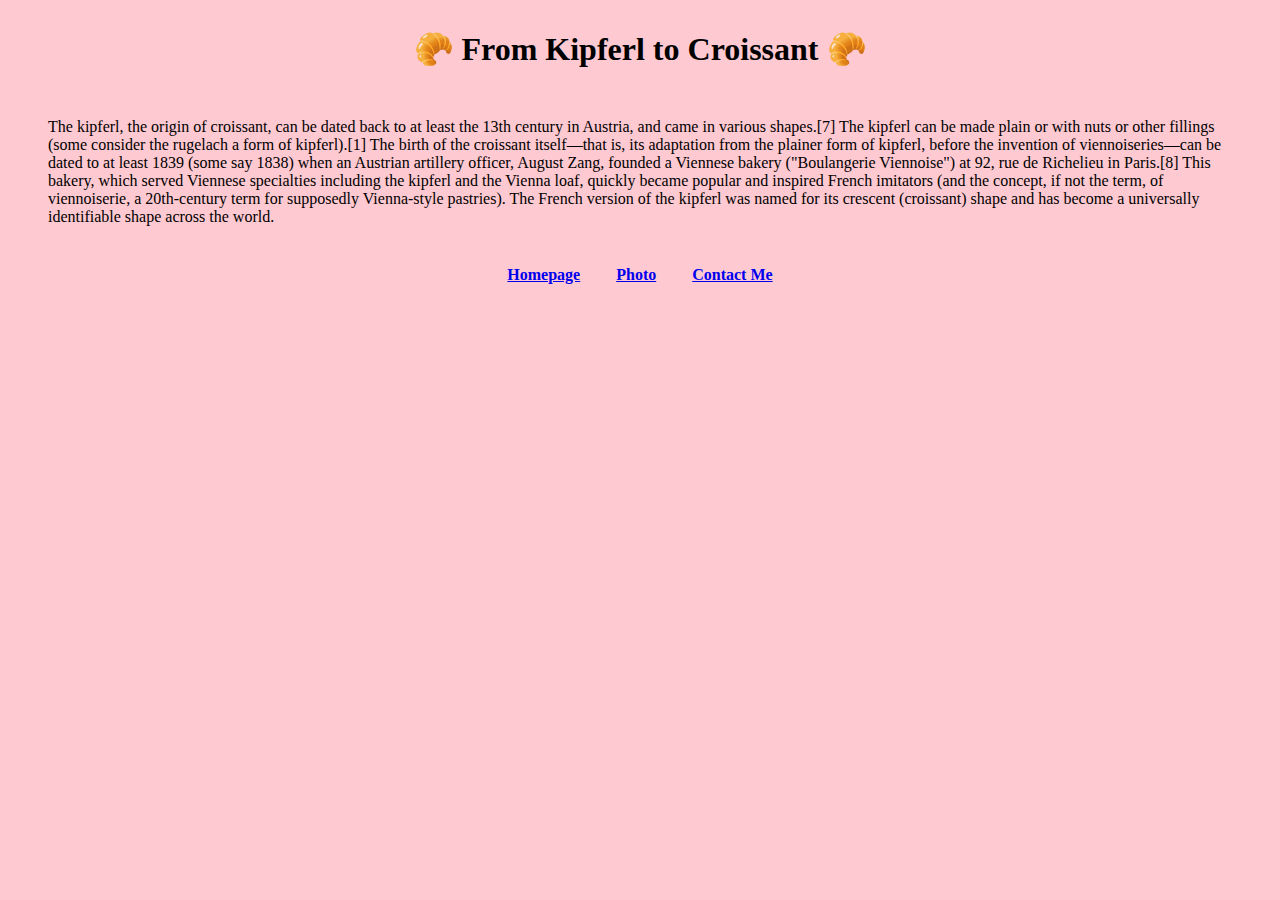
<file: index.html>
<!DOCTYPE html>
<html lang="en">
  <head>
    <meta charset="UTF-8" />
    <meta http-equiv="X-UA-Compatible" content="IE=edge" />
    <meta name="viewport" content="width=device-width, initial-scale=1.0" />
    <meta name="description" content="Croissants originated in Austria." />
    <link rel="stylesheet" href="src/style.css" />
    <title>Croissant - kipferltocroissant.com</title>
  </head>
  <body>
    <h1>🥐 From Kipferl to Croissant 🥐</h1>
    <p>
      The kipferl, the origin of croissant, can be dated back to at least the
      13th century in Austria, and came in various shapes.[7] The kipferl can be
      made plain or with nuts or other fillings (some consider the rugelach a
      form of kipferl).[1] The birth of the croissant itself—that is, its
      adaptation from the plainer form of kipferl, before the invention of
      viennoiseries—can be dated to at least 1839 (some say 1838) when an
      Austrian artillery officer, August Zang, founded a Viennese bakery
      ("Boulangerie Viennoise") at 92, rue de Richelieu in Paris.[8] This
      bakery, which served Viennese specialties including the kipferl and the
      Vienna loaf, quickly became popular and inspired French imitators (and the
      concept, if not the term, of viennoiserie, a 20th-century term for
      supposedly Vienna-style pastries). The French version of the kipferl was
      named for its crescent (croissant) shape and has become a universally
      identifiable shape across the world.
    </p>

    <footer>
      <h4><a href="/" title="Home">Homepage</a></h4>
      <h4><a href="/photo.html" title="Croissant Photo">Photo</a></h4>
      <h4><a href="/contact.html" title="Contact Me">Contact Me</a></h4>
    </footer>
  </body>
</html>
</file>
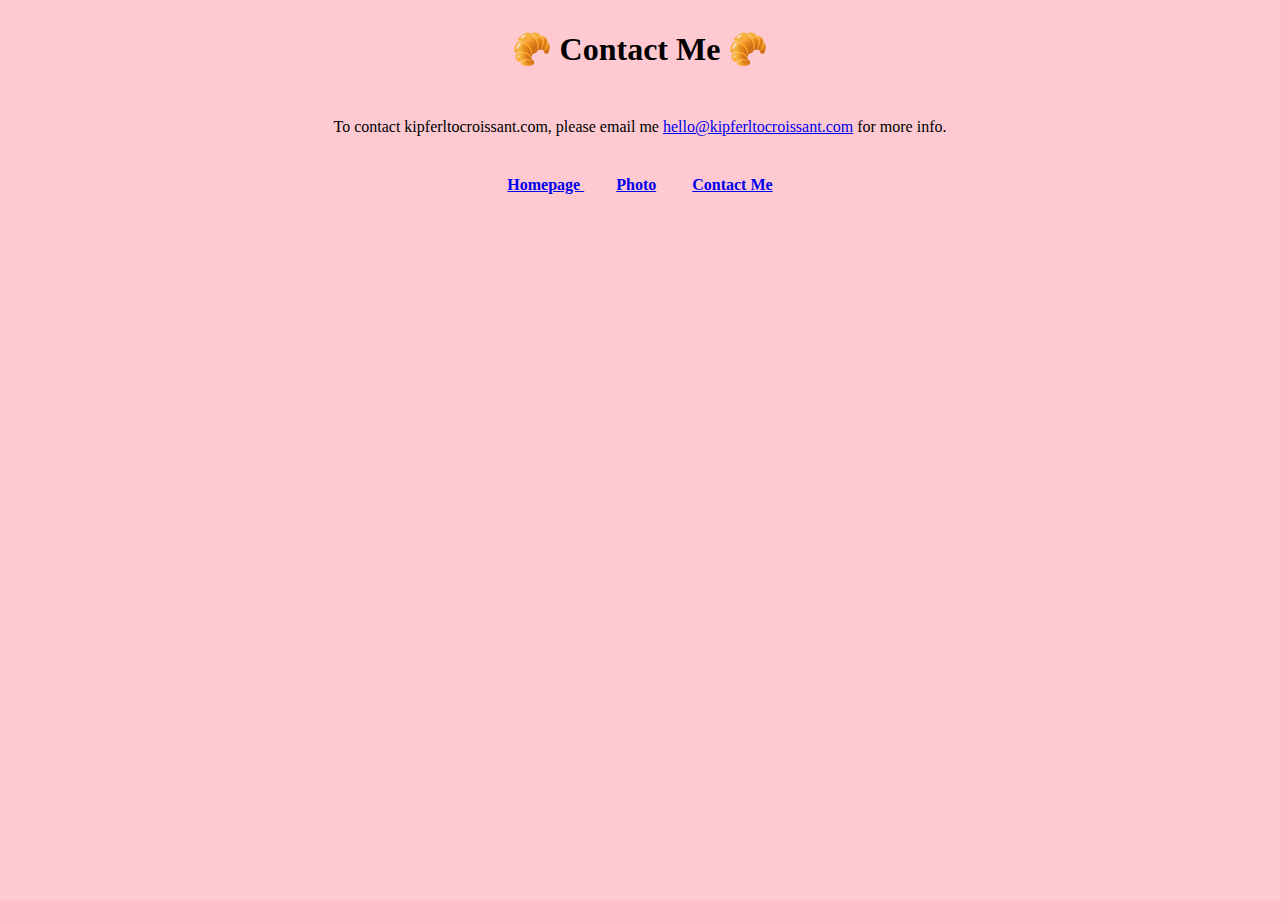
<file: contact.html>
<!DOCTYPE html>
<html lang="en">
  <head>
    <meta charset="UTF-8" />
    <meta http-equiv="X-UA-Compatible" content="IE=edge" />
    <meta name="viewport" content="width=device-width, initial-scale=1.0" />
    <meta
      name="description"
      content="Contact us for more information on croissants."
    />
    <link rel="stylesheet" href="src/style.css" />
    <title>Contact Me - kipferltocroissant.com</title>
  </head>
  <body>
    <h1>🥐 Contact Me 🥐</h1>
    <p class="contact-paragraph">
      To contact kipferltocroissant.com, please email me
      <a href="mailto:hello@croissant.com">hello@kipferltocroissant.com</a> for
      more info.
    </p>
    <footer>
      <h4><a href="/" title="Home">Homepage </a></h4>
      <h4><a href="/photo.html" title="Croissant Photo">Photo</a></h4>
      <h4><a href="/contact.html" title="Contact Me">Contact Me</a></h4>
    </footer>
  </body>
</html>
</file>
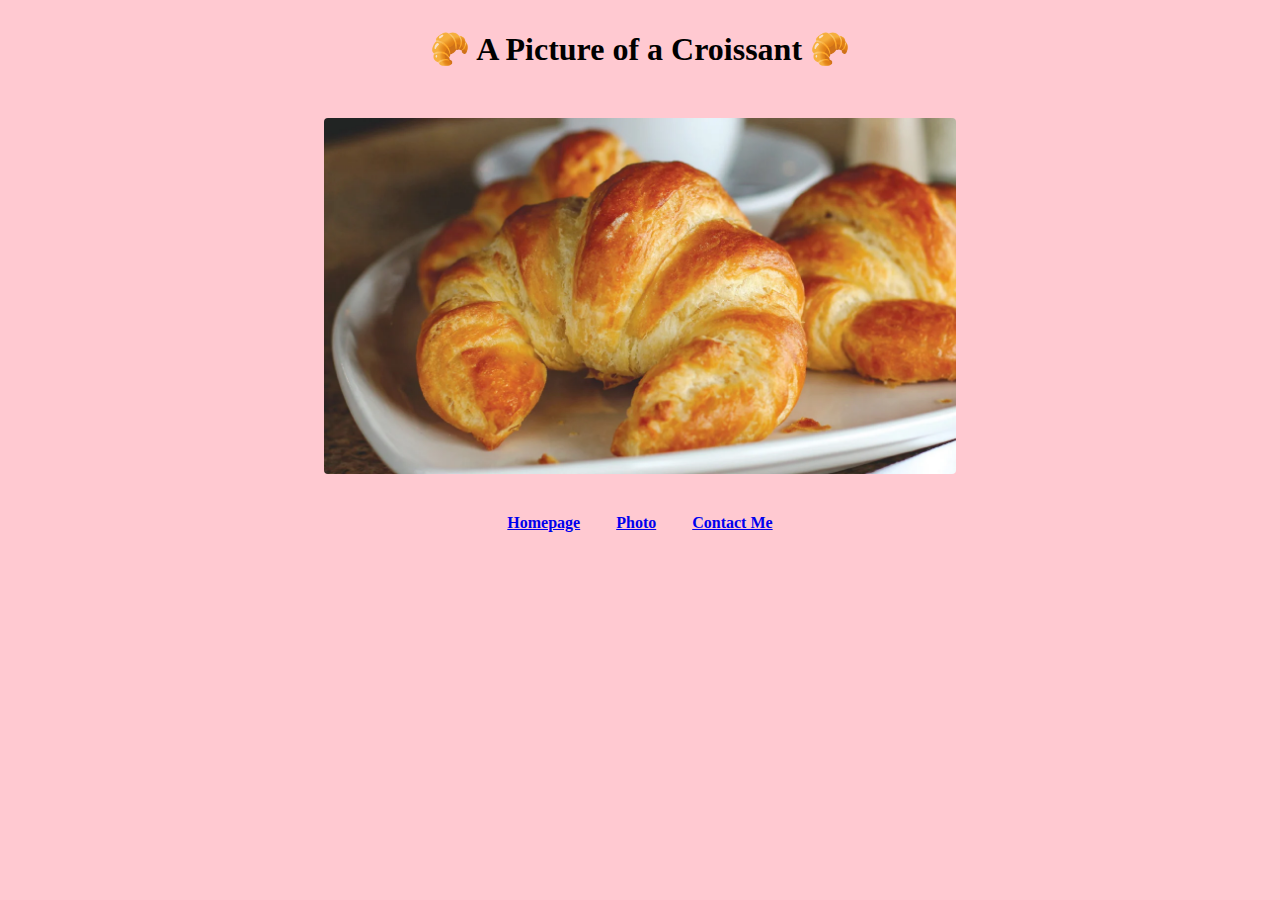
<file: photo.html>
<!DOCTYPE html>
<html lang="en">
  <head>
    <meta charset="UTF-8" />
    <meta http-equiv="X-UA-Compatible" content="IE=edge" />
    <meta name="viewport" content="width=device-width, initial-scale=1.0" />
    <meta name="description" content="A photo of croissants." />
    <link rel="stylesheet" href="src/style.css" />
    <title>Croissant Photo - kipferltocroissant.com</title>
  </head>
  <body>
    <h1>🥐 A Picture of a Croissant 🥐</h1>
    <img src="/images/croissant.jpg" alt="crossiont" />

    <footer>
      <h4><a href="/" title="Home">Homepage</a></h4>
      <h4><a href="/photo.html" title="Croissant Photo">Photo</a></h4>
      <h4><a href="/contact.html" title="Contact Me">Contact Me</a></h4>
    </footer>
  </body>
</html>
</file>
<file: src/style.css>
html body {
  background: rgb(255, 201, 209);
}

h1 {
  text-align: center;
  margin-top: 30px;
  margin-bottom: 50px;
}

p {
  margin: 40px;
}

.contact-paragraph {
    margin: 40px;
    text-align: center;
}

img {
  display: flex;
  justify-content: center;
  margin: 0 auto;
  margin-bottom: 40px;
  width: 50%;
  border-radius: 4px;
}

footer {
    text-align: center;
}

footer h4 {
    display: inline;
    margin-right: 1em;
    margin-left: 1em;
}
</file>
